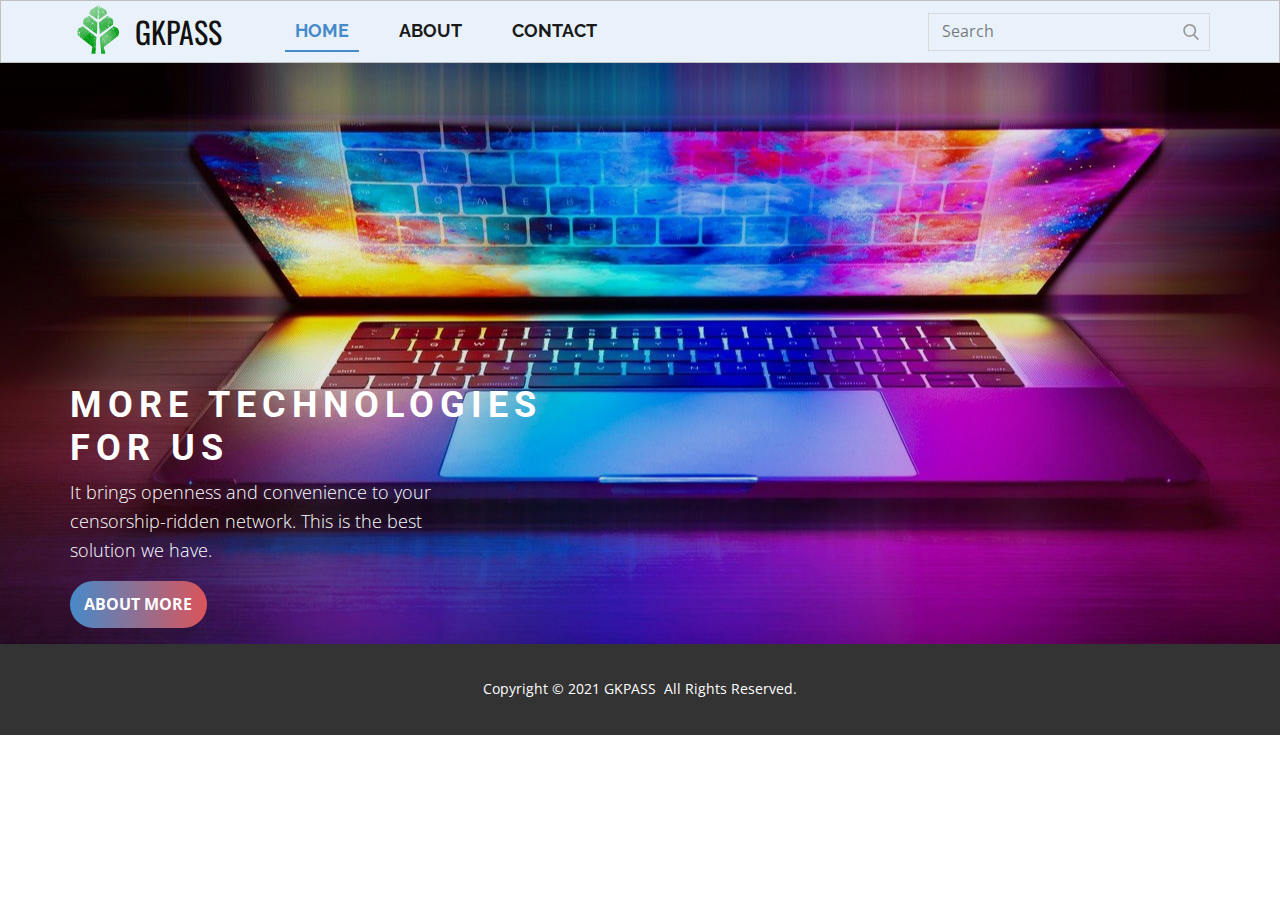
<file: index.html>
<!DOCTYPE html>
<html style="font-size: 16px;">
  <head>
    <meta name="viewport" content="width=device-width, initial-scale=1.0">
    <meta charset="utf-8">
    <meta name="keywords" content="">
    <meta name="description" content="">
    <meta name="page_type" content="np-template-header-footer-from-plugin">
    <title>Home</title>
    <link rel="stylesheet" href="nicepage.css" media="screen">
<link rel="stylesheet" href="Home.css" media="screen">
    <script class="u-script" type="text/javascript" src="jquery.js" defer=""></script>
    <script class="u-script" type="text/javascript" src="nicepage.js" defer=""></script>
    <meta name="generator" content="Nicepage 3.30.2, nicepage.com">
    <link id="u-theme-google-font" rel="stylesheet" href="https://fonts.googleapis.com/css?family=Roboto:100,100i,300,300i,400,400i,500,500i,700,700i,900,900i|Open+Sans:300,300i,400,400i,600,600i,700,700i,800,800i">
    <link id="u-page-google-font" rel="stylesheet" href="https://fonts.googleapis.com/css?family=Oswald:200,300,400,500,600,700|Raleway:100,100i,200,200i,300,300i,400,400i,500,500i,600,600i,700,700i,800,800i,900,900i">
    
    
    <script type="application/ld+json">{
		"@context": "http://schema.org",
		"@type": "Organization",
		"name": "",
		"logo": "images/7640872.png"
}</script>
    <meta name="theme-color" content="#478ac9">
    <meta property="og:title" content="Home">
    <meta property="og:type" content="website">
  </head>
  <body data-home-page="Home.html" data-home-page-title="Home" class="u-body"><header class="u-align-center-xs u-border-1 u-border-grey-25 u-clearfix u-header u-palette-1-light-3 u-header" id="sec-50d9"><div class="u-clearfix u-sheet u-sheet-1">
        <a href="Home.html" data-page-id="913002517" class="u-image u-logo u-image-1" data-image-width="200" data-image-height="243" title="Home">
          <img src="images/7640872.png" class="u-logo-image u-logo-image-1">
        </a>
        <p class="u-custom-font u-font-oswald u-text u-text-default u-text-1">
          <a class="u-active-none u-border-none u-btn u-button-link u-button-style u-hover-none u-none u-text-body-color u-text-hover-black u-btn-1" href="Home.html" data-page-id="913002517">GKPASS</a>
        </p>
        <nav class="u-align-left u-menu u-menu-dropdown u-nav-spacing-25 u-offcanvas u-menu-1">
          <div class="menu-collapse u-custom-font u-font-raleway" style="font-size: 1.125rem; letter-spacing: 0px; text-transform: uppercase; font-weight: 700;">
            <a class="u-button-style u-custom-active-border-color u-custom-active-color u-custom-border u-custom-border-color u-custom-borders u-custom-hover-border-color u-custom-hover-color u-custom-left-right-menu-spacing u-custom-padding-bottom u-custom-text-active-color u-custom-text-color u-custom-text-hover-color u-custom-top-bottom-menu-spacing u-nav-link" href="#" style="padding: 11px 10px; font-size: calc(1em + 22px);">
              <svg class="u-svg-link" preserveAspectRatio="xMidYMin slice" viewBox="0 0 302 302" style=""><use xmlns:xlink="http://www.w3.org/1999/xlink" xlink:href="#svg-7b92"></use></svg>
              <svg xmlns="http://www.w3.org/2000/svg" xmlns:xlink="http://www.w3.org/1999/xlink" version="1.1" id="svg-7b92" x="0px" y="0px" viewBox="0 0 302 302" style="enable-background:new 0 0 302 302;" xml:space="preserve" class="u-svg-content"><g><rect y="36" width="302" height="30"></rect><rect y="236" width="302" height="30"></rect><rect y="136" width="302" height="30"></rect>
</g><g></g><g></g><g></g><g></g><g></g><g></g><g></g><g></g><g></g><g></g><g></g><g></g><g></g><g></g><g></g></svg>
            </a>
          </div>
          <div class="u-custom-menu u-nav-container">
            <ul class="u-custom-font u-font-raleway u-nav u-spacing-30 u-unstyled u-nav-1"><li class="u-nav-item"><a class="u-border-2 u-border-active-palette-1-base u-border-hover-palette-1-base u-border-no-left u-border-no-right u-border-no-top u-button-style u-nav-link u-text-active-palette-1-base u-text-grey-90 u-text-hover-grey-90" href="Home.html" style="padding: 10px;">Home</a>
</li><li class="u-nav-item"><a class="u-border-2 u-border-active-palette-1-base u-border-hover-palette-1-base u-border-no-left u-border-no-right u-border-no-top u-button-style u-nav-link u-text-active-palette-1-base u-text-grey-90 u-text-hover-grey-90" href="About.html" style="padding: 10px;">About</a>
</li><li class="u-nav-item"><a class="u-border-2 u-border-active-palette-1-base u-border-hover-palette-1-base u-border-no-left u-border-no-right u-border-no-top u-button-style u-nav-link u-text-active-palette-1-base u-text-grey-90 u-text-hover-grey-90" href="Contact.html" style="padding: 10px;">Contact</a>
</li></ul>
          </div>
          <div class="u-custom-menu u-nav-container-collapse">
            <div class="u-align-center u-black u-container-style u-inner-container-layout u-opacity u-opacity-95 u-sidenav">
              <div class="u-inner-container-layout u-sidenav-overflow">
                <div class="u-menu-close"></div>
                <ul class="u-align-center u-nav u-popupmenu-items u-unstyled u-nav-2"><li class="u-nav-item"><a class="u-button-style u-nav-link" href="Home.html" style="padding: 10px;">Home</a>
</li><li class="u-nav-item"><a class="u-button-style u-nav-link" href="About.html" style="padding: 10px;">About</a>
</li><li class="u-nav-item"><a class="u-button-style u-nav-link" href="Contact.html" style="padding: 10px;">Contact</a>
</li></ul>
              </div>
            </div>
            <div class="u-black u-menu-overlay u-opacity u-opacity-70"></div>
          </div>
        </nav>
        <form action="#" method="get" class="u-border-1 u-border-grey-15 u-search u-search-right u-search-1">
          <button class="u-search-button" type="submit">
            <span class="u-search-icon u-spacing-10 u-text-grey-40">
              <svg class="u-svg-link" preserveAspectRatio="xMidYMin slice" viewBox="0 0 56.966 56.966" style=""><use xmlns:xlink="http://www.w3.org/1999/xlink" xlink:href="#svg-b04b"></use></svg>
              <svg xmlns="http://www.w3.org/2000/svg" xmlns:xlink="http://www.w3.org/1999/xlink" version="1.1" id="svg-b04b" x="0px" y="0px" viewBox="0 0 56.966 56.966" style="enable-background:new 0 0 56.966 56.966;" xml:space="preserve" class="u-svg-content"><path d="M55.146,51.887L41.588,37.786c3.486-4.144,5.396-9.358,5.396-14.786c0-12.682-10.318-23-23-23s-23,10.318-23,23  s10.318,23,23,23c4.761,0,9.298-1.436,13.177-4.162l13.661,14.208c0.571,0.593,1.339,0.92,2.162,0.92  c0.779,0,1.518-0.297,2.079-0.837C56.255,54.982,56.293,53.08,55.146,51.887z M23.984,6c9.374,0,17,7.626,17,17s-7.626,17-17,17  s-17-7.626-17-17S14.61,6,23.984,6z"></path><g></g><g></g><g></g><g></g><g></g><g></g><g></g><g></g><g></g><g></g><g></g><g></g><g></g><g></g><g></g></svg>
            </span>
          </button>
          <input class="u-search-input" type="search" name="search" value="" placeholder="Search">
        </form>
      </div></header>
    <section class="u-align-left u-clearfix u-image u-shading u-section-1" id="carousel_51e8" data-image-width="1280" data-image-height="856">
      <div class="u-clearfix u-sheet u-sheet-1">
        <h6 class="u-text u-text-default u-text-1">More technologies<br>for us
        </h6>
        <p class="u-text u-text-2"> It brings openness and convenience to your censorship-ridden network. This is the best solution we have.</p>
        <a href="About.html" data-page-id="392808773" class="u-border-none u-btn u-btn-round u-button-style u-gradient u-none u-radius-50 u-text-body-alt-color u-btn-1">About More</a>
      </div>
    </section>
    
    
    <footer class="u-align-center u-clearfix u-footer u-grey-80 u-footer" id="sec-9fb9"><div class="u-clearfix u-sheet u-sheet-1">
        <p class="u-small-text u-text u-text-variant u-text-1">Copyright © 2021 GKPASS&nbsp; All Rights Reserved.</p>
      </div></footer>
  </body>
</html>
</file>
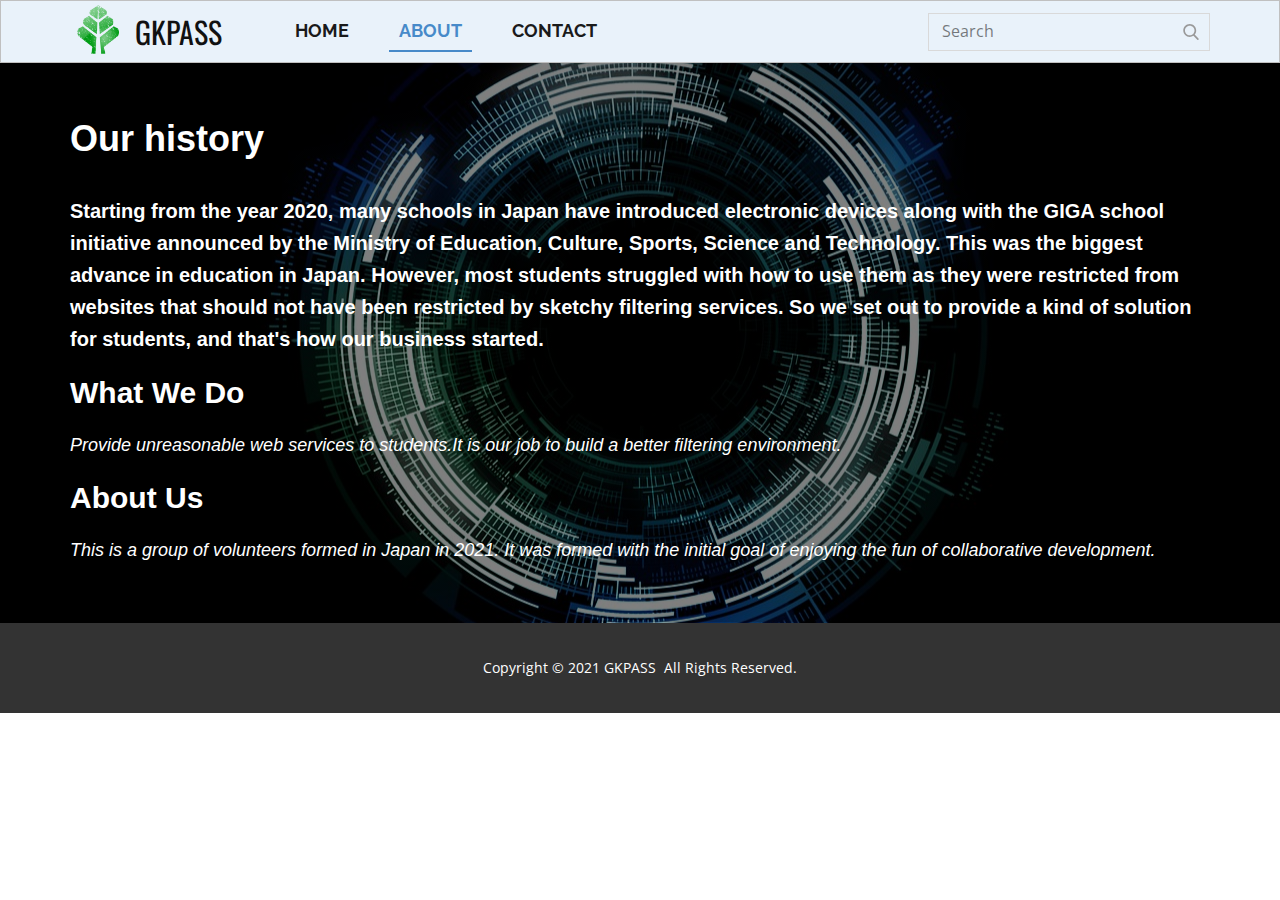
<file: About.html>
<!DOCTYPE html>
<html style="font-size: 16px;">
  <head>
    <meta name="viewport" content="width=device-width, initial-scale=1.0">
    <meta charset="utf-8">
    <meta name="keywords" content="Our history">
    <meta name="description" content="">
    <meta name="page_type" content="np-template-header-footer-from-plugin">
    <title>About</title>
    <link rel="stylesheet" href="nicepage.css" media="screen">
<link rel="stylesheet" href="About.css" media="screen">
    <script class="u-script" type="text/javascript" src="jquery.js" defer=""></script>
    <script class="u-script" type="text/javascript" src="nicepage.js" defer=""></script>
    <meta name="generator" content="Nicepage 3.30.2, nicepage.com">
    <link id="u-theme-google-font" rel="stylesheet" href="https://fonts.googleapis.com/css?family=Roboto:100,100i,300,300i,400,400i,500,500i,700,700i,900,900i|Open+Sans:300,300i,400,400i,600,600i,700,700i,800,800i">
    <link id="u-page-google-font" rel="stylesheet" href="https://fonts.googleapis.com/css?family=Oswald:200,300,400,500,600,700|Raleway:100,100i,200,200i,300,300i,400,400i,500,500i,600,600i,700,700i,800,800i,900,900i">
    
    
    <script type="application/ld+json">{
		"@context": "http://schema.org",
		"@type": "Organization",
		"name": "",
		"logo": "images/7640872.png"
}</script>
    <meta name="theme-color" content="#478ac9">
    <meta property="og:title" content="About">
    <meta property="og:type" content="website">
  </head>
  <body class="u-body"><header class="u-align-center-xs u-border-1 u-border-grey-25 u-clearfix u-header u-palette-1-light-3 u-header" id="sec-50d9"><div class="u-clearfix u-sheet u-sheet-1">
        <a href="Home.html" data-page-id="913002517" class="u-image u-logo u-image-1" data-image-width="200" data-image-height="243" title="Home">
          <img src="images/7640872.png" class="u-logo-image u-logo-image-1">
        </a>
        <p class="u-custom-font u-font-oswald u-text u-text-default u-text-1">
          <a class="u-active-none u-border-none u-btn u-button-link u-button-style u-hover-none u-none u-text-body-color u-text-hover-black u-btn-1" href="Home.html" data-page-id="913002517">GKPASS</a>
        </p>
        <nav class="u-align-left u-menu u-menu-dropdown u-nav-spacing-25 u-offcanvas u-menu-1">
          <div class="menu-collapse u-custom-font u-font-raleway" style="font-size: 1.125rem; letter-spacing: 0px; text-transform: uppercase; font-weight: 700;">
            <a class="u-button-style u-custom-active-border-color u-custom-active-color u-custom-border u-custom-border-color u-custom-borders u-custom-hover-border-color u-custom-hover-color u-custom-left-right-menu-spacing u-custom-padding-bottom u-custom-text-active-color u-custom-text-color u-custom-text-hover-color u-custom-top-bottom-menu-spacing u-nav-link" href="#" style="padding: 11px 10px; font-size: calc(1em + 22px);">
              <svg class="u-svg-link" preserveAspectRatio="xMidYMin slice" viewBox="0 0 302 302" style=""><use xmlns:xlink="http://www.w3.org/1999/xlink" xlink:href="#svg-7b92"></use></svg>
              <svg xmlns="http://www.w3.org/2000/svg" xmlns:xlink="http://www.w3.org/1999/xlink" version="1.1" id="svg-7b92" x="0px" y="0px" viewBox="0 0 302 302" style="enable-background:new 0 0 302 302;" xml:space="preserve" class="u-svg-content"><g><rect y="36" width="302" height="30"></rect><rect y="236" width="302" height="30"></rect><rect y="136" width="302" height="30"></rect>
</g><g></g><g></g><g></g><g></g><g></g><g></g><g></g><g></g><g></g><g></g><g></g><g></g><g></g><g></g><g></g></svg>
            </a>
          </div>
          <div class="u-custom-menu u-nav-container">
            <ul class="u-custom-font u-font-raleway u-nav u-spacing-30 u-unstyled u-nav-1"><li class="u-nav-item"><a class="u-border-2 u-border-active-palette-1-base u-border-hover-palette-1-base u-border-no-left u-border-no-right u-border-no-top u-button-style u-nav-link u-text-active-palette-1-base u-text-grey-90 u-text-hover-grey-90" href="Home.html" style="padding: 10px;">Home</a>
</li><li class="u-nav-item"><a class="u-border-2 u-border-active-palette-1-base u-border-hover-palette-1-base u-border-no-left u-border-no-right u-border-no-top u-button-style u-nav-link u-text-active-palette-1-base u-text-grey-90 u-text-hover-grey-90" href="About.html" style="padding: 10px;">About</a>
</li><li class="u-nav-item"><a class="u-border-2 u-border-active-palette-1-base u-border-hover-palette-1-base u-border-no-left u-border-no-right u-border-no-top u-button-style u-nav-link u-text-active-palette-1-base u-text-grey-90 u-text-hover-grey-90" href="Contact.html" style="padding: 10px;">Contact</a>
</li></ul>
          </div>
          <div class="u-custom-menu u-nav-container-collapse">
            <div class="u-align-center u-black u-container-style u-inner-container-layout u-opacity u-opacity-95 u-sidenav">
              <div class="u-inner-container-layout u-sidenav-overflow">
                <div class="u-menu-close"></div>
                <ul class="u-align-center u-nav u-popupmenu-items u-unstyled u-nav-2"><li class="u-nav-item"><a class="u-button-style u-nav-link" href="Home.html" style="padding: 10px;">Home</a>
</li><li class="u-nav-item"><a class="u-button-style u-nav-link" href="About.html" style="padding: 10px;">About</a>
</li><li class="u-nav-item"><a class="u-button-style u-nav-link" href="Contact.html" style="padding: 10px;">Contact</a>
</li></ul>
              </div>
            </div>
            <div class="u-black u-menu-overlay u-opacity u-opacity-70"></div>
          </div>
        </nav>
        <form action="#" method="get" class="u-border-1 u-border-grey-15 u-search u-search-right u-search-1">
          <button class="u-search-button" type="submit">
            <span class="u-search-icon u-spacing-10 u-text-grey-40">
              <svg class="u-svg-link" preserveAspectRatio="xMidYMin slice" viewBox="0 0 56.966 56.966" style=""><use xmlns:xlink="http://www.w3.org/1999/xlink" xlink:href="#svg-b04b"></use></svg>
              <svg xmlns="http://www.w3.org/2000/svg" xmlns:xlink="http://www.w3.org/1999/xlink" version="1.1" id="svg-b04b" x="0px" y="0px" viewBox="0 0 56.966 56.966" style="enable-background:new 0 0 56.966 56.966;" xml:space="preserve" class="u-svg-content"><path d="M55.146,51.887L41.588,37.786c3.486-4.144,5.396-9.358,5.396-14.786c0-12.682-10.318-23-23-23s-23,10.318-23,23  s10.318,23,23,23c4.761,0,9.298-1.436,13.177-4.162l13.661,14.208c0.571,0.593,1.339,0.92,2.162,0.92  c0.779,0,1.518-0.297,2.079-0.837C56.255,54.982,56.293,53.08,55.146,51.887z M23.984,6c9.374,0,17,7.626,17,17s-7.626,17-17,17  s-17-7.626-17-17S14.61,6,23.984,6z"></path><g></g><g></g><g></g><g></g><g></g><g></g><g></g><g></g><g></g><g></g><g></g><g></g><g></g><g></g><g></g></svg>
            </span>
          </button>
          <input class="u-search-input" type="search" name="search" value="" placeholder="Search">
        </form>
      </div></header>
    <section class="u-align-left u-clearfix u-image u-shading u-section-1" id="sec-8b87" data-image-width="150" data-image-height="99">
      <div class="u-clearfix u-sheet u-valign-middle u-sheet-1">
        <div class="fr-view u-clearfix u-rich-text u-text u-text-1">
          <h1 style="text-align: left;">
            <span style="line-height: 2; font-size: 2.25rem;">
              <span class="u-text-body-alt-color" style="font-weight: 700;">
                <span class="u-custom-font u-font-montserrat">Our history</span>
              </span>
            </span>
          </h1>
          <p>
            <span style="font-weight: 600;">
              <span class="u-custom-font u-font-montserrat">
                <span class="u-text-body-alt-color" style="font-size: 1.25rem;">Starting from the year 2020, many schools in Japan have introduced electronic devices along with the GIGA school initiative announced by the Ministry of Education, Culture, Sports, Science and Technology. This was the biggest advance in education in Japan. However, most students struggled with how to use them as they were restricted from websites that should not have been restricted by sketchy filtering services. So we set out to provide a kind of solution for students, and that's how our business started.</span>
              </span>
            </span>
          </p>
          <h4 style="text-align: left;">
            <span style="font-weight: 700;">
              <span class="u-custom-font u-font-montserrat">
                <span class="u-text-body-alt-color" style="font-size: 1.875rem;">What We Do</span>
              </span>
            </span>
          </h4>
          <p style="text-align: left;">
            <span style="font-weight: 500;">
              <span class="u-custom-font u-font-montserrat">
                <span class="u-text-body-alt-color">
                  <span style="font-style: italic; font-size: 1.125rem;">Provide unreasonable web services to students.It is our job to build a better filtering environment.</span>
                </span>
              </span>
            </span>
          </p>
          <h4 style="text-align: left;">
            <span style="font-size: 1.875rem;">
              <span style="font-weight: 700;">
                <span class="u-custom-font u-font-montserrat">
                  <span class="u-text-body-alt-color">About Us</span>
                </span>
              </span>
            </span>
          </h4>
          <p style="text-align: left;">
            <span style="font-style: italic;">
              <span class="u-text-body-alt-color">
                <span class="u-custom-font u-font-montserrat" style="font-weight: 500; font-size: 1.125rem;">This is a group of volunteers formed in Japan in 2021. It was formed with the initial goal of enjoying the fun of collaborative development.</span>
              </span>
            </span>
          </p>
        </div>
      </div>
    </section>
    
    
    <footer class="u-align-center u-clearfix u-footer u-grey-80 u-footer" id="sec-9fb9"><div class="u-clearfix u-sheet u-sheet-1">
        <p class="u-small-text u-text u-text-variant u-text-1">Copyright © 2021 GKPASS&nbsp; All Rights Reserved.</p>
      </div></footer>
  </body>
</html>
</file>
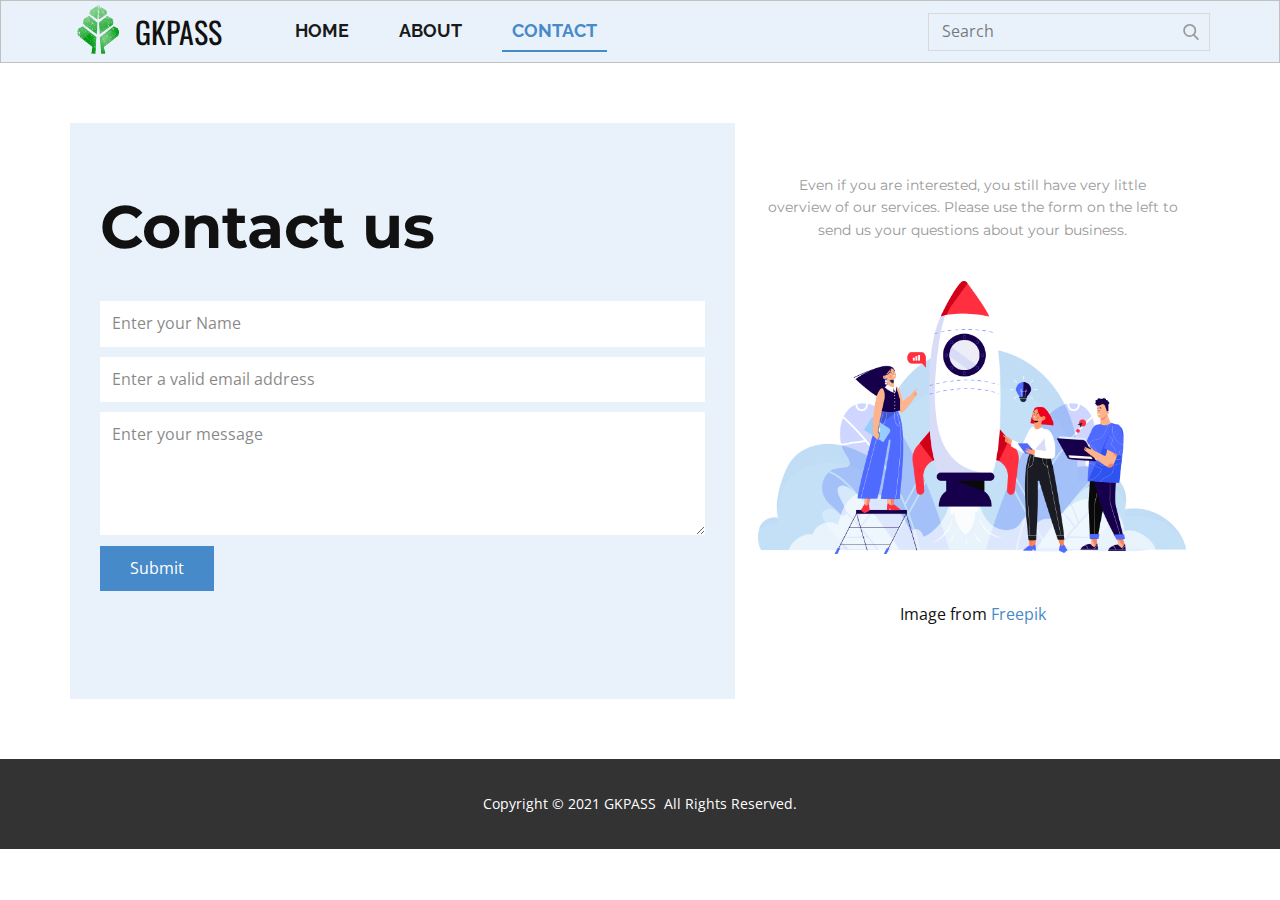
<file: Contact.html>
<!DOCTYPE html>
<html style="font-size: 16px;">
  <head>
    <meta name="viewport" content="width=device-width, initial-scale=1.0">
    <meta charset="utf-8">
    <meta name="keywords" content="​​Sales Process Design &amp; Methodology">
    <meta name="description" content="">
    <meta name="page_type" content="np-template-header-footer-from-plugin">
    <title>Contact</title>
    <link rel="stylesheet" href="nicepage.css" media="screen">
<link rel="stylesheet" href="Contact.css" media="screen">
    <script class="u-script" type="text/javascript" src="jquery.js" defer=""></script>
    <script class="u-script" type="text/javascript" src="nicepage.js" defer=""></script>
    <meta name="generator" content="Nicepage 3.30.2, nicepage.com">
    <link id="u-theme-google-font" rel="stylesheet" href="https://fonts.googleapis.com/css?family=Roboto:100,100i,300,300i,400,400i,500,500i,700,700i,900,900i|Open+Sans:300,300i,400,400i,600,600i,700,700i,800,800i">
    <link id="u-page-google-font" rel="stylesheet" href="https://fonts.googleapis.com/css?family=Montserrat:100,100i,200,200i,300,300i,400,400i,500,500i,600,600i,700,700i,800,800i,900,900i|Oswald:200,300,400,500,600,700|Raleway:100,100i,200,200i,300,300i,400,400i,500,500i,600,600i,700,700i,800,800i,900,900i">
    
    
    <script type="application/ld+json">{
		"@context": "http://schema.org",
		"@type": "Organization",
		"name": "",
		"logo": "images/7640872.png"
}</script>
    <meta name="theme-color" content="#478ac9">
    <meta property="og:title" content="Contact">
    <meta property="og:type" content="website">
  </head>
  <body class="u-body"><header class="u-align-center-xs u-border-1 u-border-grey-25 u-clearfix u-header u-palette-1-light-3 u-header" id="sec-50d9"><div class="u-clearfix u-sheet u-sheet-1">
        <a href="Home.html" data-page-id="913002517" class="u-image u-logo u-image-1" data-image-width="200" data-image-height="243" title="Home">
          <img src="images/7640872.png" class="u-logo-image u-logo-image-1">
        </a>
        <p class="u-custom-font u-font-oswald u-text u-text-default u-text-1">
          <a class="u-active-none u-border-none u-btn u-button-link u-button-style u-hover-none u-none u-text-body-color u-text-hover-black u-btn-1" href="Home.html" data-page-id="913002517">GKPASS</a>
        </p>
        <nav class="u-align-left u-menu u-menu-dropdown u-nav-spacing-25 u-offcanvas u-menu-1">
          <div class="menu-collapse u-custom-font u-font-raleway" style="font-size: 1.125rem; letter-spacing: 0px; text-transform: uppercase; font-weight: 700;">
            <a class="u-button-style u-custom-active-border-color u-custom-active-color u-custom-border u-custom-border-color u-custom-borders u-custom-hover-border-color u-custom-hover-color u-custom-left-right-menu-spacing u-custom-padding-bottom u-custom-text-active-color u-custom-text-color u-custom-text-hover-color u-custom-top-bottom-menu-spacing u-nav-link" href="#" style="padding: 11px 10px; font-size: calc(1em + 22px);">
              <svg class="u-svg-link" preserveAspectRatio="xMidYMin slice" viewBox="0 0 302 302" style=""><use xmlns:xlink="http://www.w3.org/1999/xlink" xlink:href="#svg-7b92"></use></svg>
              <svg xmlns="http://www.w3.org/2000/svg" xmlns:xlink="http://www.w3.org/1999/xlink" version="1.1" id="svg-7b92" x="0px" y="0px" viewBox="0 0 302 302" style="enable-background:new 0 0 302 302;" xml:space="preserve" class="u-svg-content"><g><rect y="36" width="302" height="30"></rect><rect y="236" width="302" height="30"></rect><rect y="136" width="302" height="30"></rect>
</g><g></g><g></g><g></g><g></g><g></g><g></g><g></g><g></g><g></g><g></g><g></g><g></g><g></g><g></g><g></g></svg>
            </a>
          </div>
          <div class="u-custom-menu u-nav-container">
            <ul class="u-custom-font u-font-raleway u-nav u-spacing-30 u-unstyled u-nav-1"><li class="u-nav-item"><a class="u-border-2 u-border-active-palette-1-base u-border-hover-palette-1-base u-border-no-left u-border-no-right u-border-no-top u-button-style u-nav-link u-text-active-palette-1-base u-text-grey-90 u-text-hover-grey-90" href="Home.html" style="padding: 10px;">Home</a>
</li><li class="u-nav-item"><a class="u-border-2 u-border-active-palette-1-base u-border-hover-palette-1-base u-border-no-left u-border-no-right u-border-no-top u-button-style u-nav-link u-text-active-palette-1-base u-text-grey-90 u-text-hover-grey-90" href="About.html" style="padding: 10px;">About</a>
</li><li class="u-nav-item"><a class="u-border-2 u-border-active-palette-1-base u-border-hover-palette-1-base u-border-no-left u-border-no-right u-border-no-top u-button-style u-nav-link u-text-active-palette-1-base u-text-grey-90 u-text-hover-grey-90" href="Contact.html" style="padding: 10px;">Contact</a>
</li></ul>
          </div>
          <div class="u-custom-menu u-nav-container-collapse">
            <div class="u-align-center u-black u-container-style u-inner-container-layout u-opacity u-opacity-95 u-sidenav">
              <div class="u-inner-container-layout u-sidenav-overflow">
                <div class="u-menu-close"></div>
                <ul class="u-align-center u-nav u-popupmenu-items u-unstyled u-nav-2"><li class="u-nav-item"><a class="u-button-style u-nav-link" href="Home.html" style="padding: 10px;">Home</a>
</li><li class="u-nav-item"><a class="u-button-style u-nav-link" href="About.html" style="padding: 10px;">About</a>
</li><li class="u-nav-item"><a class="u-button-style u-nav-link" href="Contact.html" style="padding: 10px;">Contact</a>
</li></ul>
              </div>
            </div>
            <div class="u-black u-menu-overlay u-opacity u-opacity-70"></div>
          </div>
        </nav>
        <form action="#" method="get" class="u-border-1 u-border-grey-15 u-search u-search-right u-search-1">
          <button class="u-search-button" type="submit">
            <span class="u-search-icon u-spacing-10 u-text-grey-40">
              <svg class="u-svg-link" preserveAspectRatio="xMidYMin slice" viewBox="0 0 56.966 56.966" style=""><use xmlns:xlink="http://www.w3.org/1999/xlink" xlink:href="#svg-b04b"></use></svg>
              <svg xmlns="http://www.w3.org/2000/svg" xmlns:xlink="http://www.w3.org/1999/xlink" version="1.1" id="svg-b04b" x="0px" y="0px" viewBox="0 0 56.966 56.966" style="enable-background:new 0 0 56.966 56.966;" xml:space="preserve" class="u-svg-content"><path d="M55.146,51.887L41.588,37.786c3.486-4.144,5.396-9.358,5.396-14.786c0-12.682-10.318-23-23-23s-23,10.318-23,23  s10.318,23,23,23c4.761,0,9.298-1.436,13.177-4.162l13.661,14.208c0.571,0.593,1.339,0.92,2.162,0.92  c0.779,0,1.518-0.297,2.079-0.837C56.255,54.982,56.293,53.08,55.146,51.887z M23.984,6c9.374,0,17,7.626,17,17s-7.626,17-17,17  s-17-7.626-17-17S14.61,6,23.984,6z"></path><g></g><g></g><g></g><g></g><g></g><g></g><g></g><g></g><g></g><g></g><g></g><g></g><g></g><g></g><g></g></svg>
            </span>
          </button>
          <input class="u-search-input" type="search" name="search" value="" placeholder="Search">
        </form>
      </div></header>
    <section class="u-clearfix u-section-1" id="carousel_7e7f">
      <div class="u-clearfix u-sheet u-sheet-1">
        <div class="u-clearfix u-expanded-width u-layout-wrap u-layout-wrap-1">
          <div class="u-layout">
            <div class="u-layout-row">
              <div class="u-align-left u-container-style u-layout-cell u-palette-1-light-3 u-size-35 u-layout-cell-1">
                <div class="u-container-layout u-container-layout-1">
                  <h2 class="u-custom-font u-font-montserrat u-text u-text-1"> Contact us </h2>
                  <div class="u-expanded-width-sm u-expanded-width-xs u-form u-form-1">
                    <form action="scripts/form-carousel_7e7f.php" method="POST" class="u-clearfix u-form-spacing-10 u-form-vertical u-inner-form" source="customphp" name="form" style="padding: 0px;">
                      <div class="u-form-group u-form-name u-form-group-1">
                        <label for="name-e0f0" class="u-form-control-hidden u-label"></label>
                        <input type="text" placeholder="Enter your Name" id="name-e0f0" name="name" class="u-input u-input-rectangle u-white" required="">
                      </div>
                      <div class="u-form-email u-form-group u-form-group-2">
                        <label for="email-e0f0" class="u-form-control-hidden u-label"></label>
                        <input type="email" placeholder="Enter a valid email address" id="email-e0f0" name="email" class="u-input u-input-rectangle u-white" required="">
                      </div>
                      <div class="u-form-group u-form-message u-form-group-3">
                        <label for="message-e0f0" class="u-form-control-hidden u-label"></label>
                        <textarea placeholder="Enter your message" rows="4" cols="50" id="message-e0f0" name="message" class="u-input u-input-rectangle u-white" required=""></textarea>
                      </div>
                      <div class="u-align-left u-form-group u-form-submit u-form-group-4">
                        <a href="#" class="u-btn u-btn-submit u-button-style u-btn-1">Submit</a>
                        <input type="submit" value="submit" class="u-form-control-hidden">
                      </div>
                      <div class="u-form-send-message u-form-send-success">Thank you! Your message has been sent.</div>
                      <div class="u-form-send-error u-form-send-message">Unable to send your message. Please fix errors then try again.</div>
                      <input type="hidden" value="" name="recaptchaResponse">
                    </form>
                  </div>
                </div>
              </div>
              <div class="u-align-center u-container-style u-layout-cell u-size-25 u-layout-cell-2">
                <div class="u-container-layout u-container-layout-2">
                  <p class="u-custom-font u-font-montserrat u-text u-text-grey-40 u-text-2">Even if you are interested, you still have very little overview of our services. Please use the form on the left to send us your questions about your business. </p>
                  <img class="u-expanded-width u-image u-image-contain u-image-default u-image-1" src="images/Untitled-2.png" alt="" data-image-width="688" data-image-height="432">
                  <p class="u-text u-text-3">Image from <a href="https://www.freepik.com/" class="u-active-none u-border-none u-btn u-button-link u-button-style u-hover-none u-none u-text-palette-1-base u-btn-2">Freepik</a>
                  </p>
                </div>
              </div>
            </div>
          </div>
        </div>
      </div>
    </section>
    
    
    <footer class="u-align-center u-clearfix u-footer u-grey-80 u-footer" id="sec-9fb9"><div class="u-clearfix u-sheet u-sheet-1">
        <p class="u-small-text u-text u-text-variant u-text-1">Copyright © 2021 GKPASS&nbsp; All Rights Reserved.</p>
      </div></footer>
  </body>
</html>
</file>
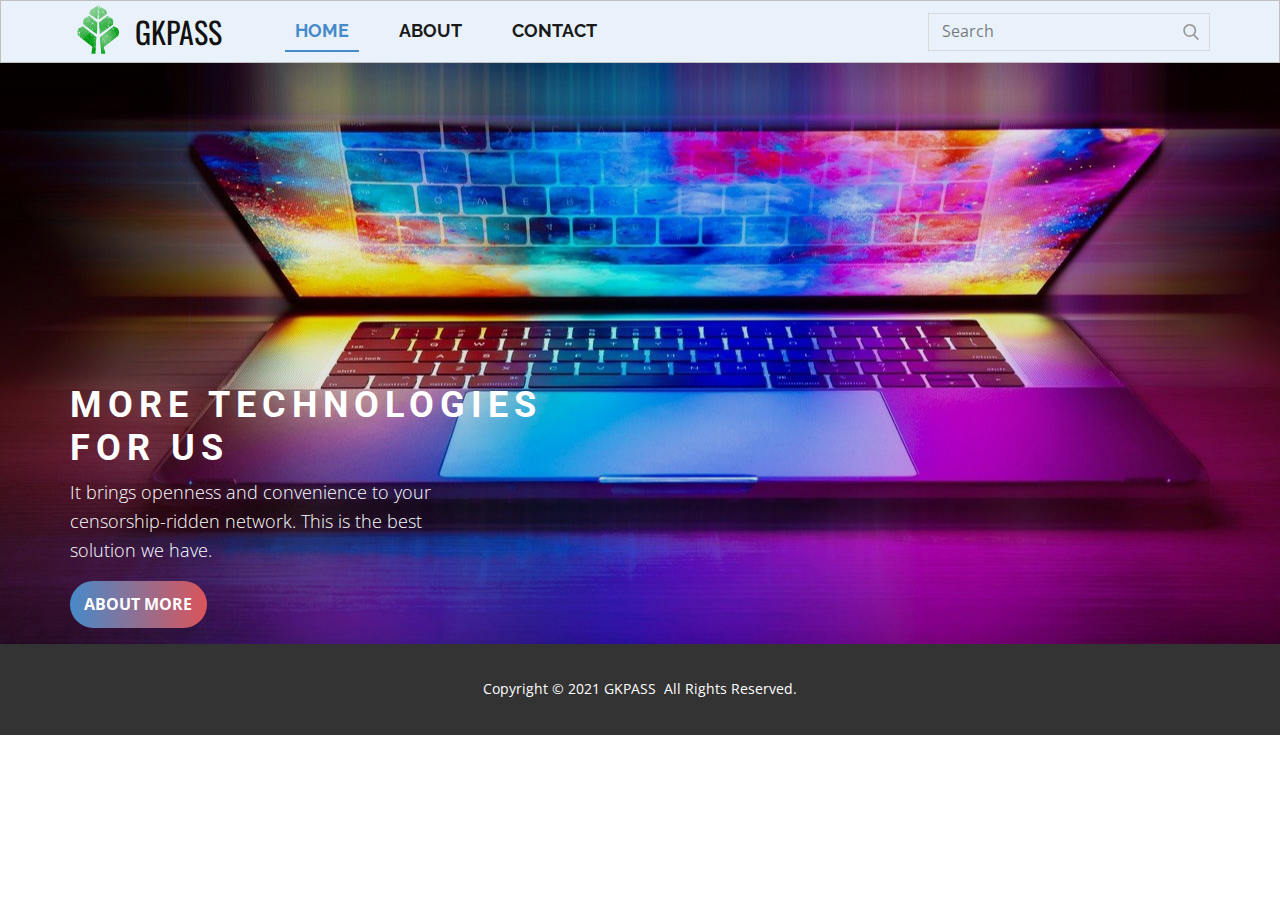
<file: Home.html>
<!DOCTYPE html>
<html style="font-size: 16px;">
  <head>
    <meta name="viewport" content="width=device-width, initial-scale=1.0">
    <meta charset="utf-8">
    <meta name="keywords" content="">
    <meta name="description" content="">
    <meta name="page_type" content="np-template-header-footer-from-plugin">
    <title>Home</title>
    <link rel="stylesheet" href="nicepage.css" media="screen">
<link rel="stylesheet" href="Home.css" media="screen">
    <script class="u-script" type="text/javascript" src="jquery.js" defer=""></script>
    <script class="u-script" type="text/javascript" src="nicepage.js" defer=""></script>
    <meta name="generator" content="Nicepage 3.30.2, nicepage.com">
    <link id="u-theme-google-font" rel="stylesheet" href="https://fonts.googleapis.com/css?family=Roboto:100,100i,300,300i,400,400i,500,500i,700,700i,900,900i|Open+Sans:300,300i,400,400i,600,600i,700,700i,800,800i">
    <link id="u-page-google-font" rel="stylesheet" href="https://fonts.googleapis.com/css?family=Oswald:200,300,400,500,600,700|Raleway:100,100i,200,200i,300,300i,400,400i,500,500i,600,600i,700,700i,800,800i,900,900i">
    
    
    <script type="application/ld+json">{
		"@context": "http://schema.org",
		"@type": "Organization",
		"name": "",
		"logo": "images/7640872.png"
}</script>
    <meta name="theme-color" content="#478ac9">
    <meta property="og:title" content="Home">
    <meta property="og:type" content="website">
  </head>
  <body class="u-body"><header class="u-align-center-xs u-border-1 u-border-grey-25 u-clearfix u-header u-palette-1-light-3 u-header" id="sec-50d9"><div class="u-clearfix u-sheet u-sheet-1">
        <a href="Home.html" data-page-id="913002517" class="u-image u-logo u-image-1" data-image-width="200" data-image-height="243" title="Home">
          <img src="images/7640872.png" class="u-logo-image u-logo-image-1">
        </a>
        <p class="u-custom-font u-font-oswald u-text u-text-default u-text-1">
          <a class="u-active-none u-border-none u-btn u-button-link u-button-style u-hover-none u-none u-text-body-color u-text-hover-black u-btn-1" href="Home.html" data-page-id="913002517">GKPASS</a>
        </p>
        <nav class="u-align-left u-menu u-menu-dropdown u-nav-spacing-25 u-offcanvas u-menu-1">
          <div class="menu-collapse u-custom-font u-font-raleway" style="font-size: 1.125rem; letter-spacing: 0px; text-transform: uppercase; font-weight: 700;">
            <a class="u-button-style u-custom-active-border-color u-custom-active-color u-custom-border u-custom-border-color u-custom-borders u-custom-hover-border-color u-custom-hover-color u-custom-left-right-menu-spacing u-custom-padding-bottom u-custom-text-active-color u-custom-text-color u-custom-text-hover-color u-custom-top-bottom-menu-spacing u-nav-link" href="#" style="padding: 11px 10px; font-size: calc(1em + 22px);">
              <svg class="u-svg-link" preserveAspectRatio="xMidYMin slice" viewBox="0 0 302 302" style=""><use xmlns:xlink="http://www.w3.org/1999/xlink" xlink:href="#svg-7b92"></use></svg>
              <svg xmlns="http://www.w3.org/2000/svg" xmlns:xlink="http://www.w3.org/1999/xlink" version="1.1" id="svg-7b92" x="0px" y="0px" viewBox="0 0 302 302" style="enable-background:new 0 0 302 302;" xml:space="preserve" class="u-svg-content"><g><rect y="36" width="302" height="30"></rect><rect y="236" width="302" height="30"></rect><rect y="136" width="302" height="30"></rect>
</g><g></g><g></g><g></g><g></g><g></g><g></g><g></g><g></g><g></g><g></g><g></g><g></g><g></g><g></g><g></g></svg>
            </a>
          </div>
          <div class="u-custom-menu u-nav-container">
            <ul class="u-custom-font u-font-raleway u-nav u-spacing-30 u-unstyled u-nav-1"><li class="u-nav-item"><a class="u-border-2 u-border-active-palette-1-base u-border-hover-palette-1-base u-border-no-left u-border-no-right u-border-no-top u-button-style u-nav-link u-text-active-palette-1-base u-text-grey-90 u-text-hover-grey-90" href="Home.html" style="padding: 10px;">Home</a>
</li><li class="u-nav-item"><a class="u-border-2 u-border-active-palette-1-base u-border-hover-palette-1-base u-border-no-left u-border-no-right u-border-no-top u-button-style u-nav-link u-text-active-palette-1-base u-text-grey-90 u-text-hover-grey-90" href="About.html" style="padding: 10px;">About</a>
</li><li class="u-nav-item"><a class="u-border-2 u-border-active-palette-1-base u-border-hover-palette-1-base u-border-no-left u-border-no-right u-border-no-top u-button-style u-nav-link u-text-active-palette-1-base u-text-grey-90 u-text-hover-grey-90" href="Contact.html" style="padding: 10px;">Contact</a>
</li></ul>
          </div>
          <div class="u-custom-menu u-nav-container-collapse">
            <div class="u-align-center u-black u-container-style u-inner-container-layout u-opacity u-opacity-95 u-sidenav">
              <div class="u-inner-container-layout u-sidenav-overflow">
                <div class="u-menu-close"></div>
                <ul class="u-align-center u-nav u-popupmenu-items u-unstyled u-nav-2"><li class="u-nav-item"><a class="u-button-style u-nav-link" href="Home.html" style="padding: 10px;">Home</a>
</li><li class="u-nav-item"><a class="u-button-style u-nav-link" href="About.html" style="padding: 10px;">About</a>
</li><li class="u-nav-item"><a class="u-button-style u-nav-link" href="Contact.html" style="padding: 10px;">Contact</a>
</li></ul>
              </div>
            </div>
            <div class="u-black u-menu-overlay u-opacity u-opacity-70"></div>
          </div>
        </nav>
        <form action="#" method="get" class="u-border-1 u-border-grey-15 u-search u-search-right u-search-1">
          <button class="u-search-button" type="submit">
            <span class="u-search-icon u-spacing-10 u-text-grey-40">
              <svg class="u-svg-link" preserveAspectRatio="xMidYMin slice" viewBox="0 0 56.966 56.966" style=""><use xmlns:xlink="http://www.w3.org/1999/xlink" xlink:href="#svg-b04b"></use></svg>
              <svg xmlns="http://www.w3.org/2000/svg" xmlns:xlink="http://www.w3.org/1999/xlink" version="1.1" id="svg-b04b" x="0px" y="0px" viewBox="0 0 56.966 56.966" style="enable-background:new 0 0 56.966 56.966;" xml:space="preserve" class="u-svg-content"><path d="M55.146,51.887L41.588,37.786c3.486-4.144,5.396-9.358,5.396-14.786c0-12.682-10.318-23-23-23s-23,10.318-23,23  s10.318,23,23,23c4.761,0,9.298-1.436,13.177-4.162l13.661,14.208c0.571,0.593,1.339,0.92,2.162,0.92  c0.779,0,1.518-0.297,2.079-0.837C56.255,54.982,56.293,53.08,55.146,51.887z M23.984,6c9.374,0,17,7.626,17,17s-7.626,17-17,17  s-17-7.626-17-17S14.61,6,23.984,6z"></path><g></g><g></g><g></g><g></g><g></g><g></g><g></g><g></g><g></g><g></g><g></g><g></g><g></g><g></g><g></g></svg>
            </span>
          </button>
          <input class="u-search-input" type="search" name="search" value="" placeholder="Search">
        </form>
      </div></header>
    <section class="u-align-left u-clearfix u-image u-shading u-section-1" id="carousel_51e8" data-image-width="1280" data-image-height="856">
      <div class="u-clearfix u-sheet u-sheet-1">
        <h6 class="u-text u-text-default u-text-1">More technologies<br>for us
        </h6>
        <p class="u-text u-text-2"> It brings openness and convenience to your censorship-ridden network. This is the best solution we have.</p>
        <a href="About.html" data-page-id="392808773" class="u-border-none u-btn u-btn-round u-button-style u-gradient u-none u-radius-50 u-text-body-alt-color u-btn-1">About More</a>
      </div>
    </section>
    
    
    <footer class="u-align-center u-clearfix u-footer u-grey-80 u-footer" id="sec-9fb9"><div class="u-clearfix u-sheet u-sheet-1">
        <p class="u-small-text u-text u-text-variant u-text-1">Copyright © 2021 GKPASS&nbsp; All Rights Reserved.</p>
      </div></footer>
  </body>
</html>
</file>
